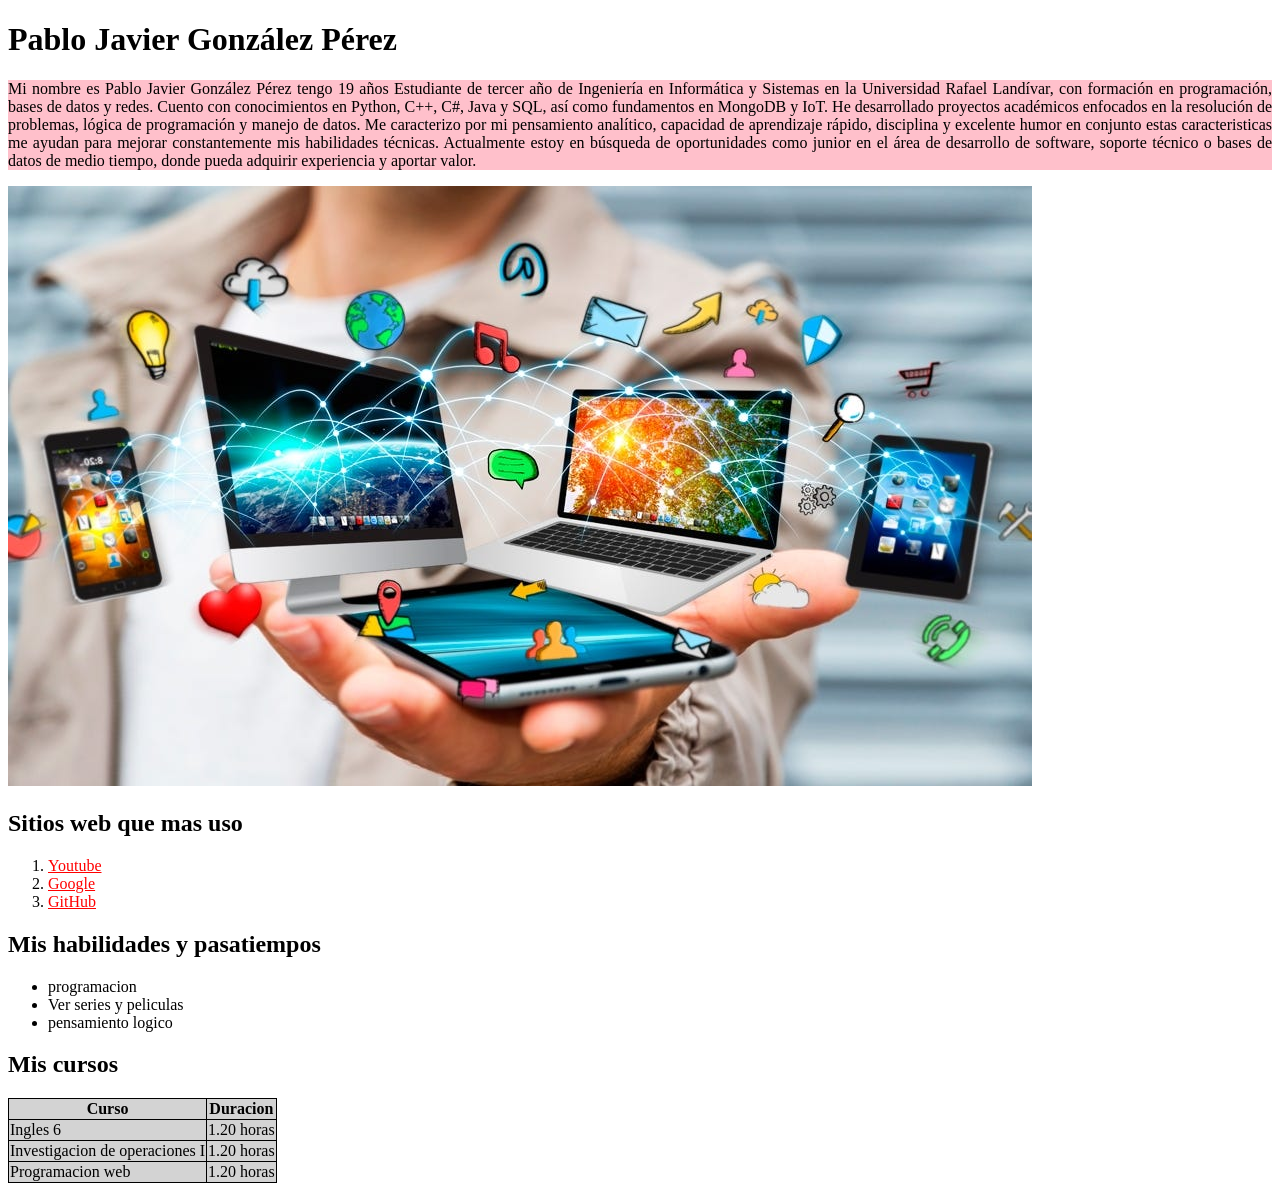
<file: index.html>
<!DOCTYPE HTML>
<html>
	<head>
		<title>Biografia</title>
		<meta charset="UTF-8">
		<link rel="stylesheet" href="estilos.css" type="text/css">
	</head>
	<body>
		<h1>Pablo Javier González Pérez</h1>
		<p> Mi nombre es Pablo Javier González Pérez tengo 19 años Estudiante de tercer año de Ingeniería en Informática y Sistemas en la Universidad Rafael Landívar, con formación en programación, bases de datos y redes.
 
Cuento con conocimientos en Python, C++, C#, Java y SQL, así como fundamentos en MongoDB y IoT. He desarrollado proyectos académicos enfocados en la resolución de problemas, lógica de programación y manejo de datos.
 
Me caracterizo por mi pensamiento analítico, capacidad de aprendizaje rápido, disciplina y excelente humor en conjunto estas caracteristicas me ayudan para mejorar constantemente mis habilidades técnicas.
 
Actualmente estoy en búsqueda de oportunidades como junior en el área de desarrollo de software, soporte técnico o bases de datos de medio tiempo, donde pueda adquirir experiencia y aportar valor.
		</p>
		<img src="foto.jpg" alt="foto de tegnologia">
		<h2>Sitios web que mas uso</h2>
		<ol>
			<li><a href="https://www.youtube.com/" target="_blank">Youtube</a></li>
			<li><a href="https://www.google.com/" target="_blank">Google</a></li>
			<li><a href="https://www.github.com/" target="_blank">GitHub</a></li>
		</ol>
		<h2>Mis habilidades y pasatiempos</h2>
		<ul>
			<li>programacion</li>
			<li>Ver series y peliculas</li>
			<li>pensamiento logico</li>
		</ul>
		<h2>Mis cursos</h2>
		<table border="1">
			<tr>
				<th>Curso</th>
				<th>Duracion</th>
			</tr>
			<tr>
				<td>Ingles 6</td>
				<td>1.20 horas</td>
			</tr>
			<tr>
				<td>Investigacion de operaciones I</td>
				<td>1.20 horas</td>
			</tr>
			<tr>
				<td>Programacion web</td>
				<td>1.20 horas</td>
			</tr>
		</table>
	</body>
</html>
</file>
<file: estilos.css>
body {
            background-color: white;
        }
h1 + p 
{
    text-align: justify;
    background-color: pink;
}
table {
    border: 1px solid black;
    border-collapse: collapse;
    background-color: lightgray;
}
a:link{
    color: red;
}
a:visited{
    color: pink;
}
</file>
